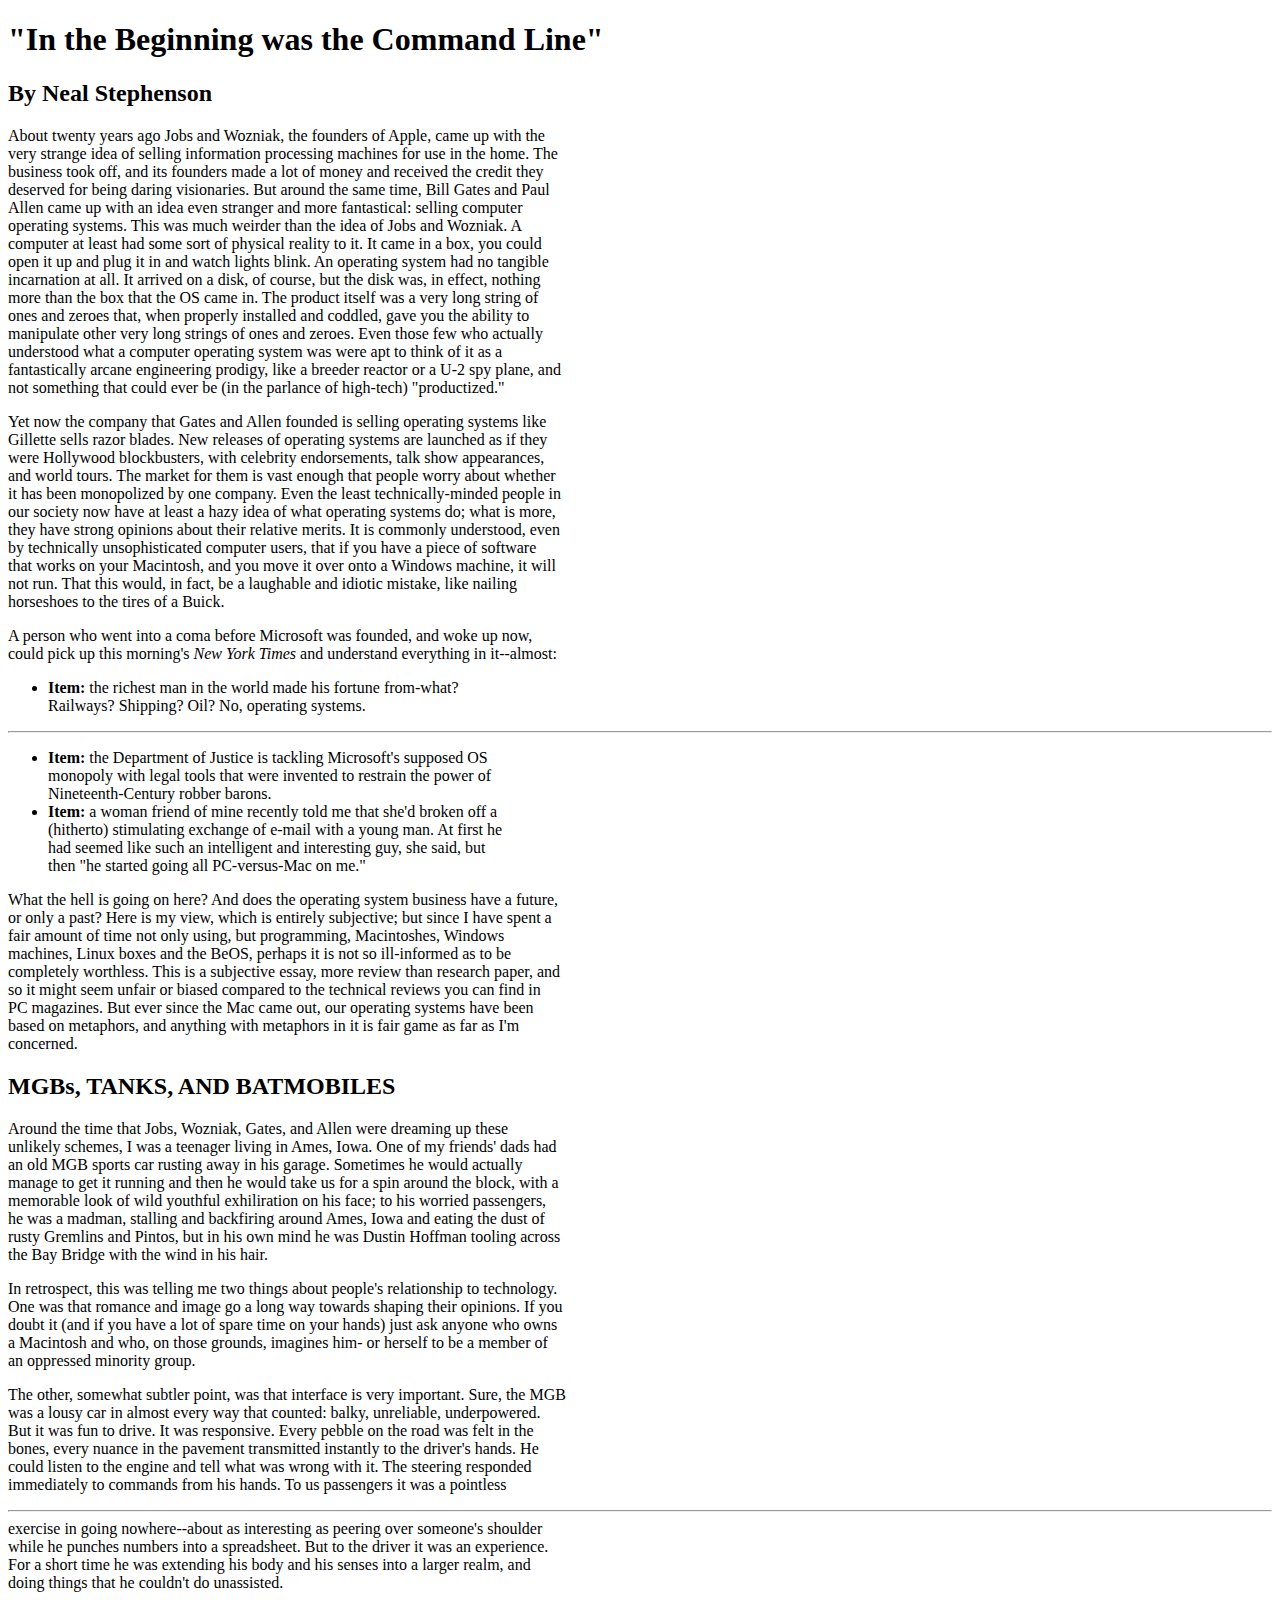
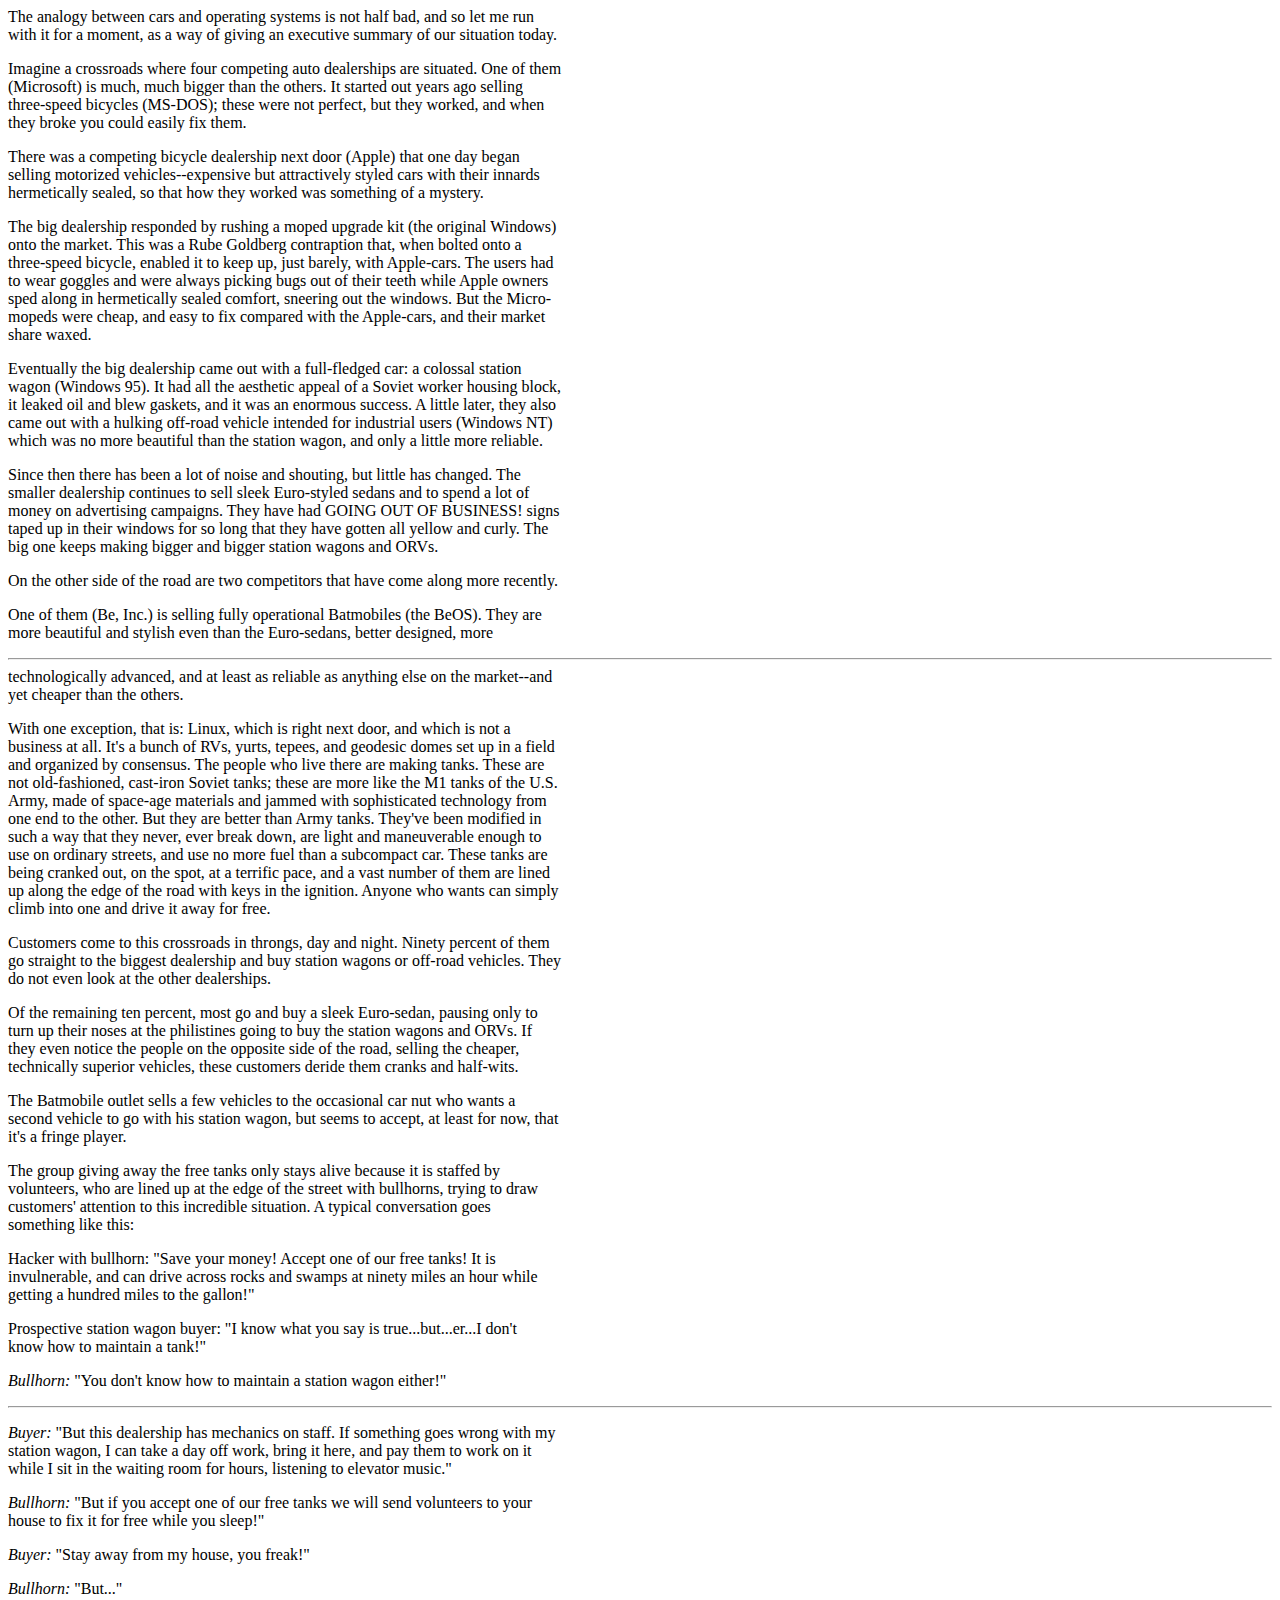
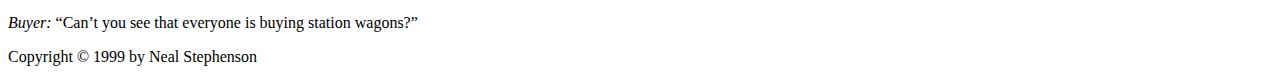
<file: week01/index.html>
<!DOCTYPE html>
<html>
<head>
<title>Command Line </title>
</head>
<body>

<h1>"In the Beginning was the Command Line"</h1>


<h2>By Neal Stephenson</h2>

<!-- This is a comment -->
<!-- Youtube video provided, URL Link was removed hence it is not in this document -->
<!-- I added the hr so emulate the pdf's pages where it cuts it off -->

<p>About twenty years ago Jobs and Wozniak, the founders of Apple, came up with the <br> very strange idea of selling information processing machines for use in the home. The <br> business took off, and its founders made a lot of money and received the credit they <br> deserved for being daring visionaries. But around the same time, Bill Gates and Paul <br> Allen came up with an idea even stranger and more fantastical: selling computer <br> operating systems. This was much weirder than the idea of Jobs and Wozniak. A <br> computer at least had some sort of physical reality to it. It came in a box, you could <br> open it up and plug it in and watch lights blink. An operating system had no tangible <br> incarnation at all. It arrived on a disk, of course, but the disk was, in effect, nothing <br> more than the box that the OS came in. The product itself was a very long string of <br> ones and zeroes that, when properly installed and coddled, gave you the ability to <br> manipulate other very long strings of ones and zeroes. Even those few who actually <br> understood what a computer operating system was were apt to think of it as a <br> fantastically arcane engineering prodigy, like a breeder reactor or a U-2 spy plane, and <br> not something that could ever be (in the parlance of high-tech) "productized."</p>

<p>Yet now the company that Gates and Allen founded is selling operating systems like <br> Gillette sells razor blades. New releases of operating systems are launched as if they <br> were Hollywood blockbusters, with celebrity endorsements, talk show appearances, <br> and world tours. The market for them is vast enough that people worry about whether <br> it has been monopolized by one company. Even the least technically-minded people in <br> our society now have at least a hazy idea of what operating systems do; what is more, <br> they have strong opinions about their relative merits. It is commonly understood, even <br> by technically unsophisticated computer users, that if you have a piece of software <br> that works on your Macintosh, and you move it over onto a Windows machine, it will <br> not run. That this would, in fact, be a laughable and idiotic mistake, like nailing <br> horseshoes to the tires of a Buick.</p>

<p>A person who went into a coma before Microsoft was founded, and woke up now, <br> could pick up this morning's <em>New York Times</em> and understand everything in it--almost:</p>
<ul>
<li><strong>Item:</strong> the richest man in the world made his fortune from-what? <br> Railways? Shipping? Oil? No, operating systems.</li>
</ul>
<hr>
<!-- This is a comment -->
<!-- I added the hr so emulate the pdf's pages where it cuts it off -->
<ul>
<li><strong>Item:</strong> the Department of Justice is tackling Microsoft's supposed OS <br>monopoly with legal tools that were invented to restrain the power of <br> Nineteenth-Century robber barons.</li>
<li><strong>Item:</strong> a woman friend of mine recently told me that she'd broken off a <br> (hitherto) stimulating exchange of e-mail with a young man. At first he <br> had seemed like such an intelligent and interesting guy, she said, but <br> then "he started going all PC-versus-Mac on me."</li>
</ul>
<p>What the hell is going on here? And does the operating system business have a future, <br> or only a past? Here is my view, which is entirely subjective; but since I have spent a <br> fair amount of time not only using, but programming, Macintoshes, Windows <br> machines, Linux boxes and the BeOS, perhaps it is not so ill-informed as to be <br> completely worthless. This is a subjective essay, more review than research paper, and <br> so it might seem unfair or biased compared to the technical reviews you can find in <br> PC magazines. But ever since the Mac came out, our operating systems have been <br> based on metaphors, and anything with metaphors in it is fair game as far as I'm <br> concerned.</p>

<h2>MGBs, TANKS, AND BATMOBILES</h2>

<p>Around the time that Jobs, Wozniak, Gates, and Allen were dreaming up these <br> unlikely schemes, I was a teenager living in Ames, Iowa. One of my friends' dads had <br> an old MGB sports car rusting away in his garage. Sometimes he would actually <br> manage to get it running and then he would take us for a spin around the block, with a <br> memorable look of wild youthful exhiliration on his face; to his worried passengers, <br> he was a madman, stalling and backfiring around Ames, Iowa and eating the dust of <br> rusty Gremlins and Pintos, but in his own mind he was Dustin Hoffman tooling across <br> the Bay Bridge with the wind in his hair.</p>

<p>In retrospect, this was telling me two things about people's relationship to technology. <br> One was that romance and image go a long way towards shaping their opinions. If you <br> doubt it (and if you have a lot of spare time on your hands) just ask anyone who owns<br>  a Macintosh and who, on those grounds, imagines him- or herself to be a member of <br> an oppressed minority group.</p>

<p>The other, somewhat subtler point, was that interface is very important. Sure, the MGB <br> was a lousy car in almost every way that counted: balky, unreliable, underpowered.<br> But it was fun to drive. It was responsive. Every pebble on the road was felt in the <br> bones, every nuance in the pavement transmitted instantly to the driver's hands. He <br> could listen to the engine and tell what was wrong with it. The steering responded <br> immediately to commands from his hands. To us passengers it was a pointless <br>
<hr>
exercise in going nowhere--about as interesting as peering over someone's shoulder <br> while he punches numbers into a spreadsheet. But to the driver it was an experience. <br> For a short time he was extending his body and his senses into a larger realm, and <br> doing things that he couldn't do unassisted.</p>

<p>The analogy between cars and operating systems is not half bad, and so let me run <br> with it for a moment, as a way of giving an executive summary of our situation today.</p>

<p>Imagine a crossroads where four competing auto dealerships are situated. One of them <br> (Microsoft) is much, much bigger than the others. It started out years ago selling <br> three-speed bicycles (MS-DOS); these were not perfect, but they worked, and when <br> they broke you could easily fix them.</p>

<p>There was a competing bicycle dealership next door (Apple) that one day began <br> selling motorized vehicles--expensive but attractively styled cars with their innards <br> hermetically sealed, so that how they worked was something of a mystery.</p>

<p>The big dealership responded by rushing a moped upgrade kit (the original Windows)<br> onto the market. This was a Rube Goldberg contraption that, when bolted onto a <br> three-speed bicycle, enabled it to keep up, just barely, with Apple-cars. The users had <br> to wear goggles and were always picking bugs out of their teeth while Apple owners <br> sped along in hermetically sealed comfort, sneering out the windows. But the Micro-<br>mopeds were cheap, and easy to fix compared with the Apple-cars, and their market <br> share waxed.</p>

<p>Eventually the big dealership came out with a full-fledged car: a colossal station <br> wagon (Windows 95). It had all the aesthetic appeal of a Soviet worker housing block, <br> it leaked oil and blew gaskets, and it was an enormous success. A little later, they also <br> came out with a hulking off-road vehicle intended for industrial users (Windows NT)<br> which was no more beautiful than the station wagon, and only a little more reliable.</p>

<p>Since then there has been a lot of noise and shouting, but little has changed. The <br> smaller dealership continues to sell sleek Euro-styled sedans and to spend a lot of <br> money on advertising campaigns. They have had GOING OUT OF BUSINESS! signs <br> taped up in their windows for so long that they have gotten all yellow and curly. The <br> big one keeps making bigger and bigger station wagons and ORVs.</p>

<p>On the other side of the road are two competitors that have come along more recently.</p>

<p>One of them (Be, Inc.) is selling fully operational Batmobiles (the BeOS). They are <br> more beautiful and stylish even than the Euro-sedans, better designed, more <br>
<hr>
<!-- I added the hr so emulate the pdf's pages where it cuts it off -->
technologically advanced, and at least as reliable as anything else on the market--and <br> yet cheaper than the others.</p>

<p>With one exception, that is: Linux, which is right next door, and which is not a <br> business at all. It's a bunch of RVs, yurts, tepees, and geodesic domes set up in a field <br> and organized by consensus. The people who live there are making tanks. These are <br> not old-fashioned, cast-iron Soviet tanks; these are more like the M1 tanks of the U.S. <br> Army, made of space-age materials and jammed with sophisticated technology from <br> one end to the other. But they are better than Army tanks. They've been modified in <br> such a way that they never, ever break down, are light and maneuverable enough to <br> use on ordinary streets, and use no more fuel than a subcompact car. These tanks are <br> being cranked out, on the spot, at a terrific pace, and a vast number of them are lined <br> up along the edge of the road with keys in the ignition. Anyone who wants can simply <br> climb into one and drive it away for free.</p>

<p>Customers come to this crossroads in throngs, day and night. Ninety percent of them <br> go straight to the biggest dealership and buy station wagons or off-road vehicles. They <br> do not even look at the other dealerships.</p>

<p>Of the remaining ten percent, most go and buy a sleek Euro-sedan, pausing only to <br> turn up their noses at the philistines going to buy the station wagons and ORVs. If <br> they even notice the people on the opposite side of the road, selling the cheaper, <br> technically superior vehicles, these customers deride them cranks and half-wits.</p>

<p>The Batmobile outlet sells a few vehicles to the occasional car nut who wants a <br> second vehicle to go with his station wagon, but seems to accept, at least for now, that <br> it's a fringe player.</p>

<p>The group giving away the free tanks only stays alive because it is staffed by <br> volunteers, who are lined up at the edge of the street with bullhorns, trying to draw <br> customers' attention to this incredible situation. A typical conversation goes <br> something like this:</p>

<p>Hacker with bullhorn: "Save your money! Accept one of our free tanks! It is <br> invulnerable, and can drive across rocks and swamps at ninety miles an hour while <br> getting a hundred miles to the gallon!"</p>

<p>Prospective station wagon buyer: "I know what you say is true...but...er...I don't <br> know how to maintain a tank!"</p>

<p><em>Bullhorn:</em> "You don't know how to maintain a station wagon either!"</p>
<hr>
<p><em>Buyer:</em> "But this dealership has mechanics on staff. If something goes wrong with my <br >station wagon, I can take a day off work, bring it here, and pay them to work on it <br> while I sit in the waiting room for hours, listening to elevator music."</p>

<p><em>Bullhorn:</em> "But if you accept one of our free tanks we will send volunteers to your <br> house to fix it for free while you sleep!"</p>

<p><em>Buyer:</em> "Stay away from my house, you freak!"</p>

<p><em>Bullhorn:</em> "But..."</p>
<!-- This is a comment -->
<!-- The piece below was in the pdf but not in the text file provided so I added it on here-->
<p><em>Buyer:</em> “Can’t you see that everyone is buying station wagons?”</p>

<p>Copyright © 1999 by Neal Stephenson</p>


</body>
</html>
</file>
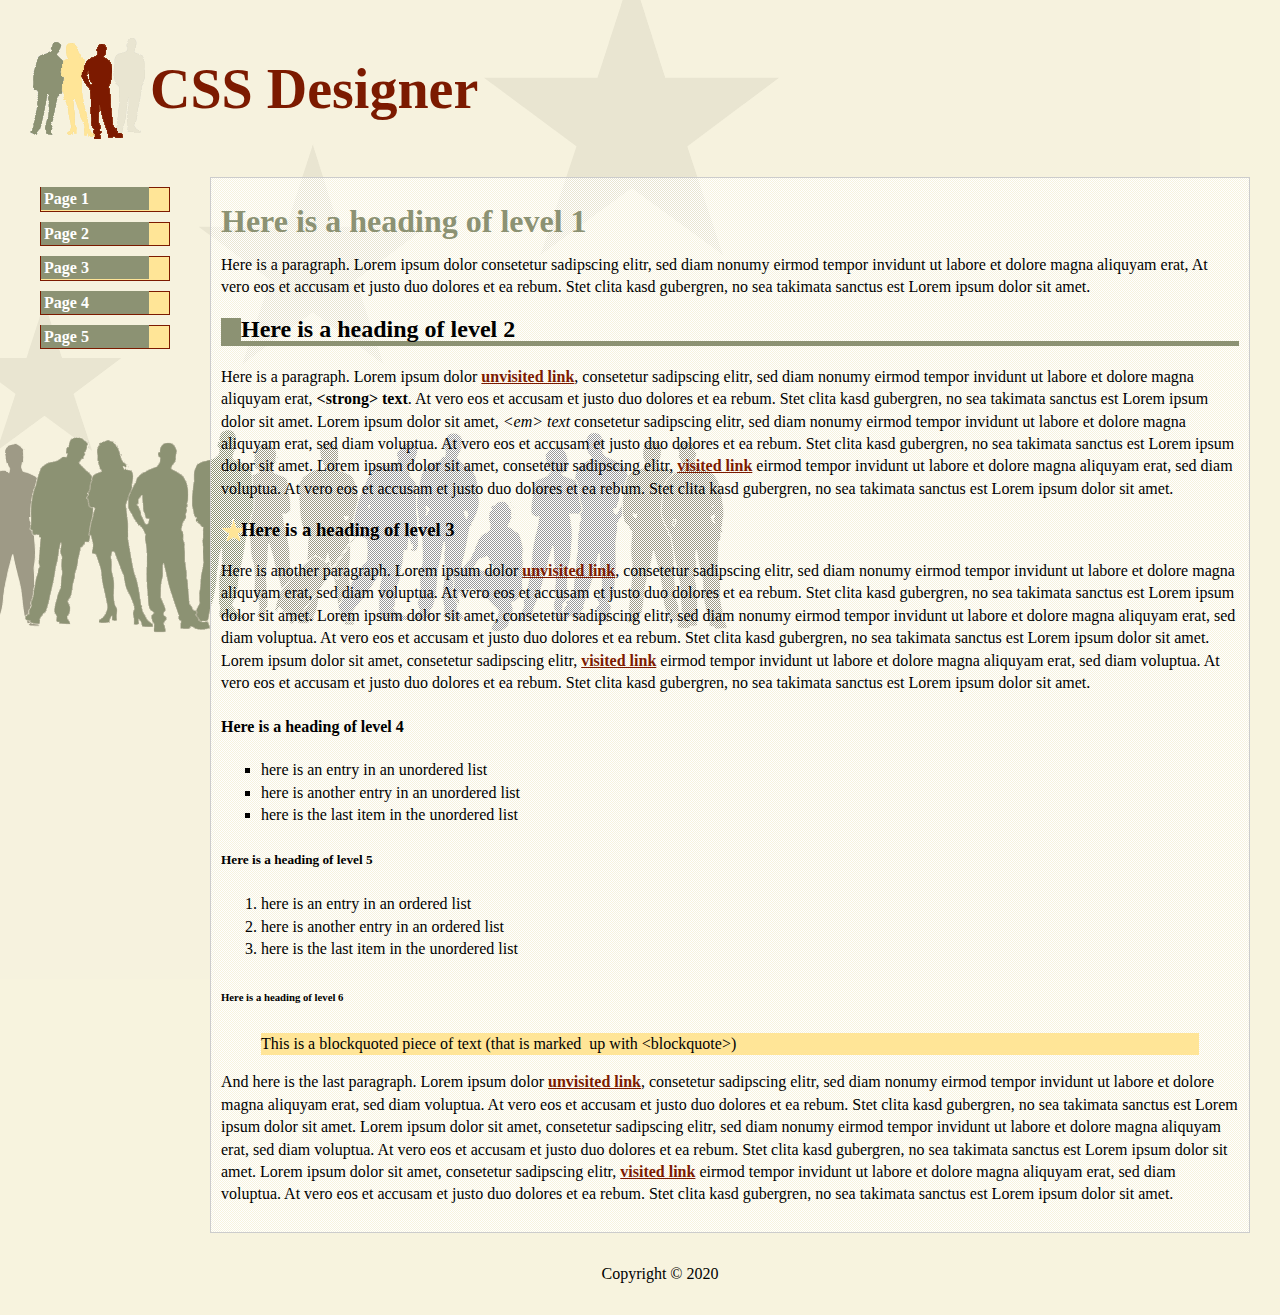
<file: week03/index.html>
<!doctype html>
<html>
   <head>
      <meta charset="utf-8">
      <title>CSS Designer</title>
      <link href="styles.css" rel="stylesheet" type="text/css" />
   </head>
   <body>
      <header>
         <h1>CSS Designer</h1>
      </header>
      <section id="container">
      <nav>
         <ul>
            <li><a href="#">Page 1</a></li>
            <li><a href="#">Page 2</a></li>
            <li><a href="#">Page 3</a></li>
            <li><a href="#">Page 4</a></li>
            <li><a href="#">Page 5</a></li>
         </ul>
      </nav>
      <article id="content">
         <h1>Here is a heading of level 1</h1>
         <p>Here is a paragraph. Lorem ipsum dolor consetetur sadipscing elitr,  sed diam nonumy eirmod tempor invidunt ut labore et dolore magna aliquyam erat,  At vero eos et accusam et justo duo dolores et ea rebum. Stet clita kasd gubergren, no sea takimata sanctus est Lorem ipsum dolor sit amet. </p>
         <h2>Here is a heading of level 2</h2>
         <p>Here is a paragraph. Lorem ipsum dolor <a href="unvisitedpage.html">unvisited link</a>, consetetur sadipscing elitr,  sed diam nonumy eirmod tempor invidunt ut labore et dolore magna aliquyam erat, <strong>&lt;strong&gt; text</strong>. At vero eos et accusam et justo duo dolores et ea rebum. Stet clita kasd gubergren, no sea takimata sanctus est Lorem ipsum dolor sit amet. Lorem ipsum dolor sit amet, <em>&lt;em&gt; text</em> consetetur sadipscing elitr,  sed diam nonumy eirmod tempor invidunt ut labore et dolore magna aliquyam erat, sed diam voluptua. At vero eos et accusam et justo duo dolores et ea rebum. Stet clita kasd gubergren, no sea takimata sanctus est Lorem ipsum dolor sit amet. Lorem ipsum dolor sit amet, consetetur sadipscing elitr, <a href="#">visited link</a> eirmod tempor invidunt ut labore et dolore magna aliquyam erat, sed diam voluptua. At vero eos et accusam et justo duo dolores et ea rebum. Stet clita kasd gubergren, no sea takimata sanctus est Lorem ipsum dolor sit amet.</p>
         <h3>Here is a heading of level 3</h3>
         <p>Here is another paragraph. Lorem ipsum dolor <a href="unvisitedpage.html">unvisited link</a>, consetetur sadipscing elitr,  sed diam nonumy eirmod tempor invidunt ut labore et dolore magna aliquyam erat, sed diam voluptua. At vero eos et accusam et justo duo dolores et ea rebum. Stet clita kasd gubergren, no sea takimata sanctus est Lorem ipsum dolor sit amet. Lorem ipsum dolor sit amet, consetetur sadipscing elitr,  sed diam nonumy eirmod tempor invidunt ut labore et dolore magna aliquyam erat, sed diam voluptua. At vero eos et accusam et justo duo dolores et ea rebum. Stet clita kasd gubergren, no sea takimata sanctus est Lorem ipsum dolor sit amet. Lorem ipsum dolor sit amet, consetetur sadipscing elitr, <a href="#">visited link</a> eirmod tempor invidunt ut labore et dolore magna aliquyam erat, sed diam voluptua. At vero eos et accusam et justo duo dolores et ea rebum. Stet clita kasd gubergren, no sea takimata sanctus est Lorem ipsum dolor sit amet.</p>
         <h4>Here is a heading of level 4</h4>
         <ul>
            <li>here is an entry in an unordered list</li>
            <li>here is another entry in an unordered list</li>
            <li>here is the last item in the unordered list</li>
         </ul>
         <h5>Here is a heading of level 5</h5>
         <ol>
            <li>here is an entry in an ordered list</li>
            <li>here is another entry in an ordered list</li>
            <li>here is the last item in the unordered list</li>
         </ol>
         <h6>Here is a heading of level 6</h6>
         <blockquote> This is a blockquoted piece of text (that is marked&nbsp; up with &lt;blockquote&gt;) </blockquote>
         <p>And here is the last paragraph. Lorem ipsum dolor <a href="unvisitedpage.html">unvisited link</a>, consetetur sadipscing elitr,  sed diam nonumy eirmod tempor invidunt ut labore et dolore magna aliquyam erat, sed diam voluptua. At vero eos et accusam et justo duo dolores et ea rebum. Stet clita kasd gubergren, no sea takimata sanctus est Lorem ipsum dolor sit amet. Lorem ipsum dolor sit amet, consetetur sadipscing elitr,  sed diam nonumy eirmod tempor invidunt ut labore et dolore magna aliquyam erat, sed diam voluptua. At vero eos et accusam et justo duo dolores et ea rebum. Stet clita kasd gubergren, no sea takimata sanctus est Lorem ipsum dolor sit amet. Lorem ipsum dolor sit amet, consetetur sadipscing elitr, <a href="#">visited link</a> eirmod tempor invidunt ut labore et dolore magna aliquyam erat, sed diam voluptua. At vero eos et accusam et justo duo dolores et ea rebum. Stet clita kasd gubergren, no sea takimata sanctus est Lorem ipsum dolor sit amet.</p>
      </article>
      </section>
      <footer>
         <ul>
            <li>Copyright &copy; 2020</li>
         </ul>
      </footer>
   </body>
</html>
</file>
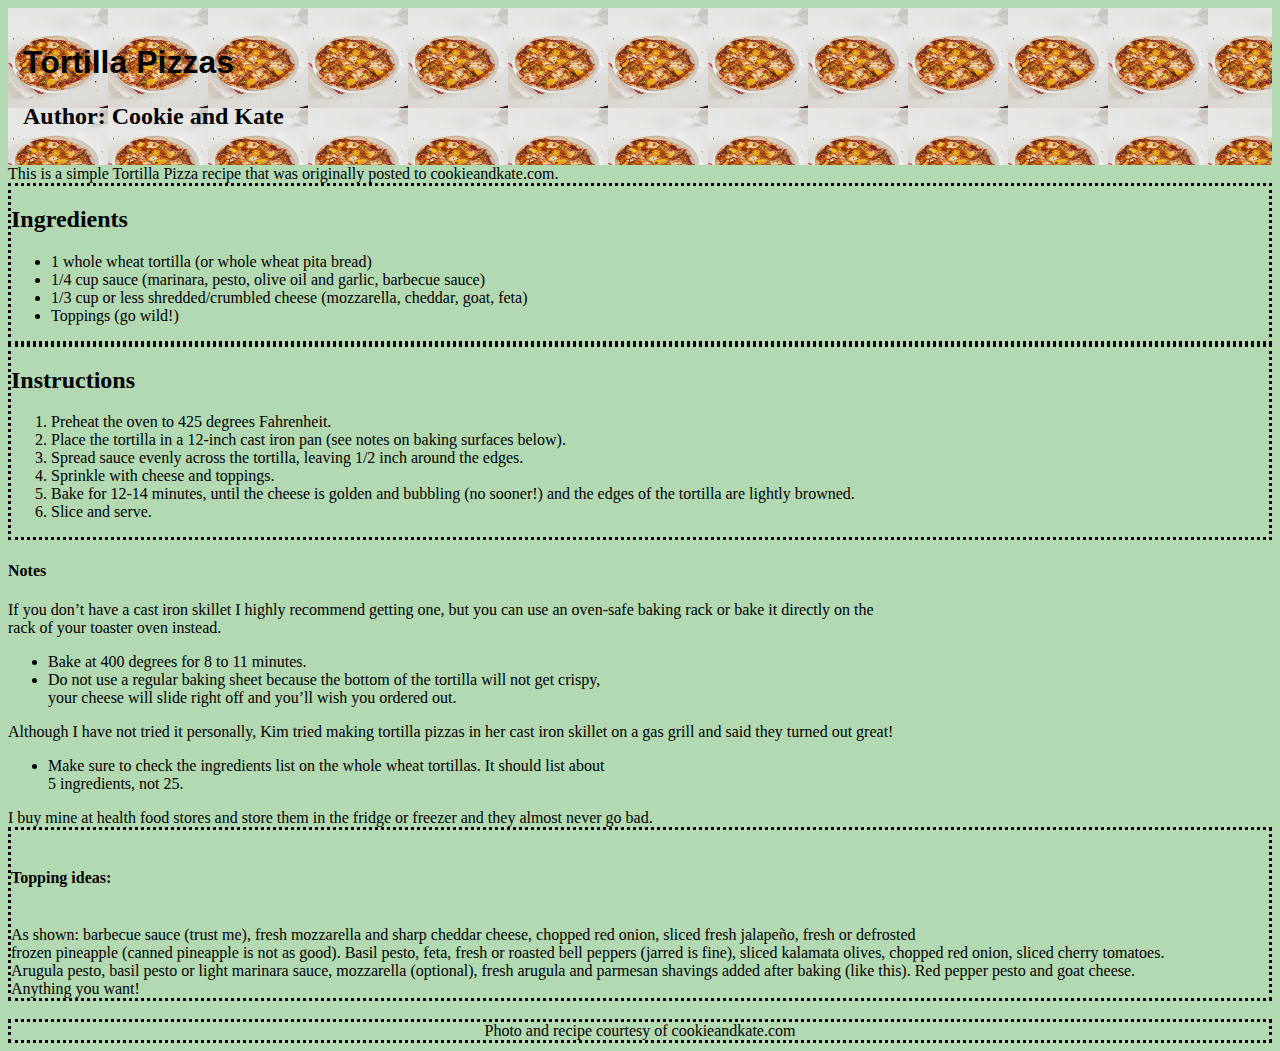
<file: week04/index.html>
<!DOCTYPE HTML>
<html lang="en-US">
<head>
   <meta charset="utf-8">
   <title>CSS Designer</title>
   <link href="pizzaTime.css" rel="stylesheet" type="text/css" />
</head>

  <header>
<h1>Tortilla Pizzas</h1>
<h2>Author: Cookie and Kate</h2>
</header>
This is a simple Tortilla Pizza recipe that was originally posted to cookieandkate.com.

 <br>

<section>
<h2>Ingredients</h2>
  <ul>
  <li>1 whole wheat tortilla (or whole wheat pita bread)</li>
  <li>1/4 cup sauce (marinara, pesto, olive oil and garlic, barbecue sauce)</li>
  <li>1/3 cup or less shredded/crumbled cheese (mozzarella, cheddar, goat, feta)</li>
  <li>Toppings (go wild!)</li>
  </ul>
</section>

<article>
<h2>Instructions</h2>
<ol>
<li>Preheat the oven to 425 degrees Fahrenheit. </li>
<li>Place the tortilla in a 12-inch cast iron pan (see notes on baking surfaces below). </li>
<li>Spread sauce evenly across the tortilla, leaving 1/2 inch around the edges. </li>
<li>Sprinkle with cheese and toppings.
<li>Bake for 12-14 minutes, until the cheese is golden and bubbling (no sooner!) and the edges of the tortilla are lightly browned. </li>
<li>Slice and serve. </li>
</ol>
</article>

<aside>
<h4>Notes</h4>
If you don’t have a cast iron skillet I highly recommend getting one, but you can use an oven-safe baking rack or bake it directly on the <br> rack of your toaster oven instead.
<ul>
  <li>Bake at 400 degrees for 8 to 11 minutes.</li>
  <li>Do not use a regular baking sheet because the bottom of the  tortilla  will not get crispy, <br> your cheese will slide right off and  you’ll wish you ordered out.</li>
</ul>
Although I have not tried it personally, Kim tried making tortilla pizzas in her cast iron skillet on a gas grill and said they turned out great!<br>
  <ul>
<li>Make sure to check the ingredients list on the whole wheat tortillas. It should list about <br>5 ingredients, not 25. </li>
</ul>
I buy mine at health food stores and store them in the fridge or freezer and they almost never go bad.
</aside>

<div>
<br>
<h4>Topping ideas:</h4>
<br>
As shown: barbecue sauce (trust me), fresh mozzarella and sharp cheddar cheese, chopped red onion, sliced fresh jalapeño, fresh or defrosted <br>
frozen pineapple (canned pineapple is not as good).
Basil pesto, feta, fresh or roasted bell peppers (jarred is fine), sliced kalamata olives, chopped red onion, sliced cherry tomatoes.
<br>
Arugula pesto, basil pesto or light marinara sauce, mozzarella (optional), fresh arugula and parmesan shavings added after baking (like this).
Red pepper pesto and goat cheese.
<br>
Anything you want!

</div>
<br>

<footer>Photo and recipe courtesy of cookieandkate.com</footer>


</html>
</file>
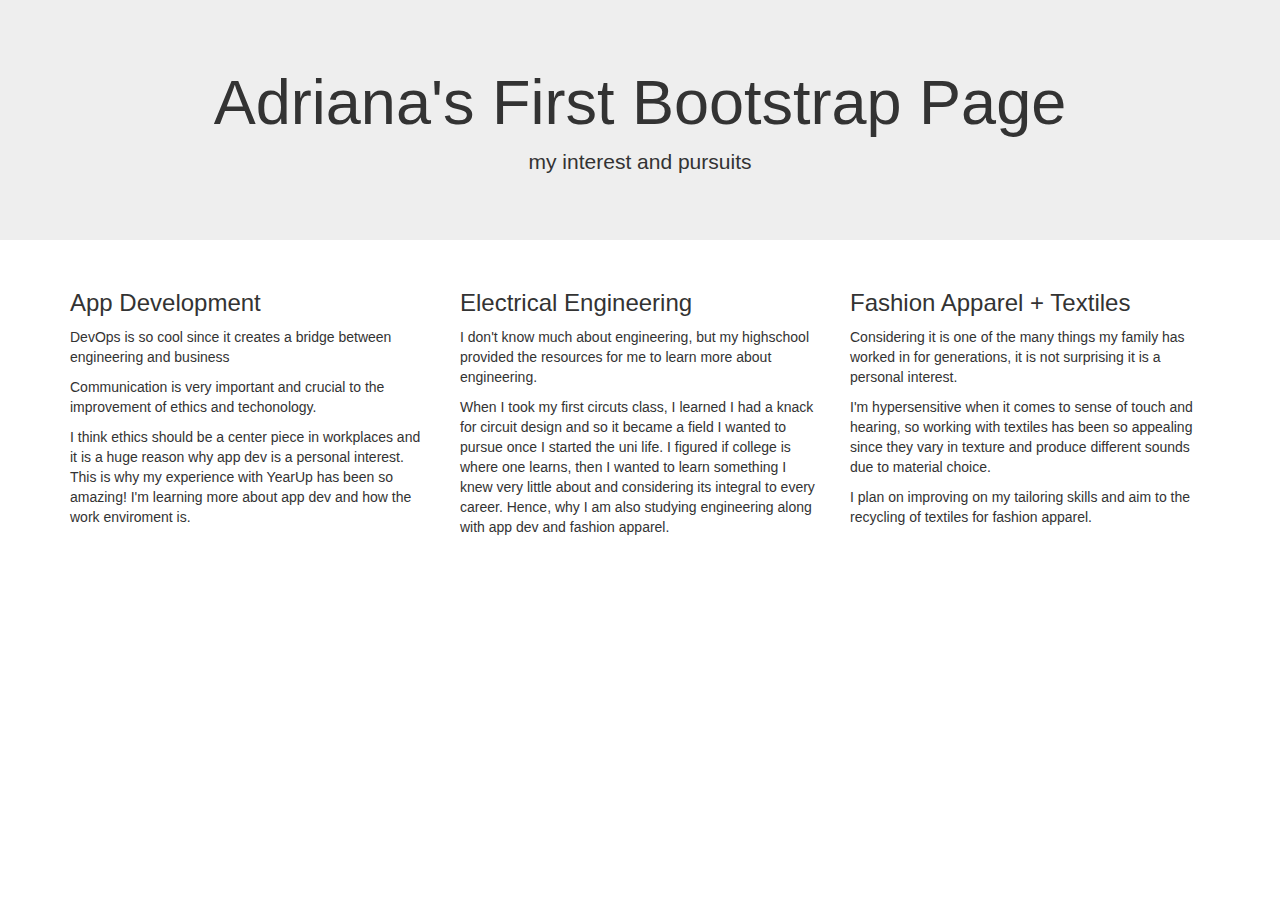
<file: week06/index.html>
<!DOCTYPE html>
<html lang="en">
<head>
  <title>Bootstrap Example</title>
  <meta charset="utf-8">
  <meta name="viewport" content="width=device-width, initial-scale=1">
  <link rel="stylesheet" href="https://maxcdn.bootstrapcdn.com/bootstrap/3.4.1/css/bootstrap.min.css">
  <script src="https://ajax.googleapis.com/ajax/libs/jquery/3.5.1/jquery.min.js"></script>
  <script src="https://maxcdn.bootstrapcdn.com/bootstrap/3.4.1/js/bootstrap.min.js"></script>
</head>
<body>

<div class="jumbotron text-center">
  <h1>Adriana's First Bootstrap Page</h1>
  <p> my interest and pursuits</p>
</div>

<div class="container">
  <div class="row">
    <div class="col-sm-4">
      <h3>App Development </h3>
      <p> DevOps is so cool since it creates a bridge between engineering and business</p>
      <p> Communication is very important and crucial to the improvement of ethics and techonology.</p>
      <p> I think ethics should be a center piece in workplaces and it is a huge reason why app dev is a personal interest. This is why my experience with YearUp has been so amazing! I'm learning more about app dev and how the work enviroment is. </p>
    </div>
    <div class="col-sm-4">
      <h3>Electrical Engineering</h3>
      <p> I don't know much about engineering, but my highschool provided the resources for me to learn more about engineering.</p>
      <p> When I took my first circuts class, I learned I had a knack for circuit design and so it became a field I wanted to pursue once I started the uni life. I figured if college is where one learns, then I wanted to learn something I knew very little about and considering its integral to every career. Hence, why I am also studying engineering along with app dev and fashion apparel.</p>
    </div>
    <div class="col-sm-4">
      <h3> Fashion Apparel + Textiles </h3>
      <p> Considering it is one of the many things my family has worked in for generations, it is not surprising it is a personal interest.</p>
      <p> I'm hypersensitive when it comes to sense of touch and hearing, so working with textiles has been so appealing since they vary in texture and produce different sounds due to material choice.</p>
      <p> I plan on improving on my tailoring skills and aim to the recycling of textiles for fashion apparel.</p>
 </div>
  </div>
</div>

</body>
</html>
</file>
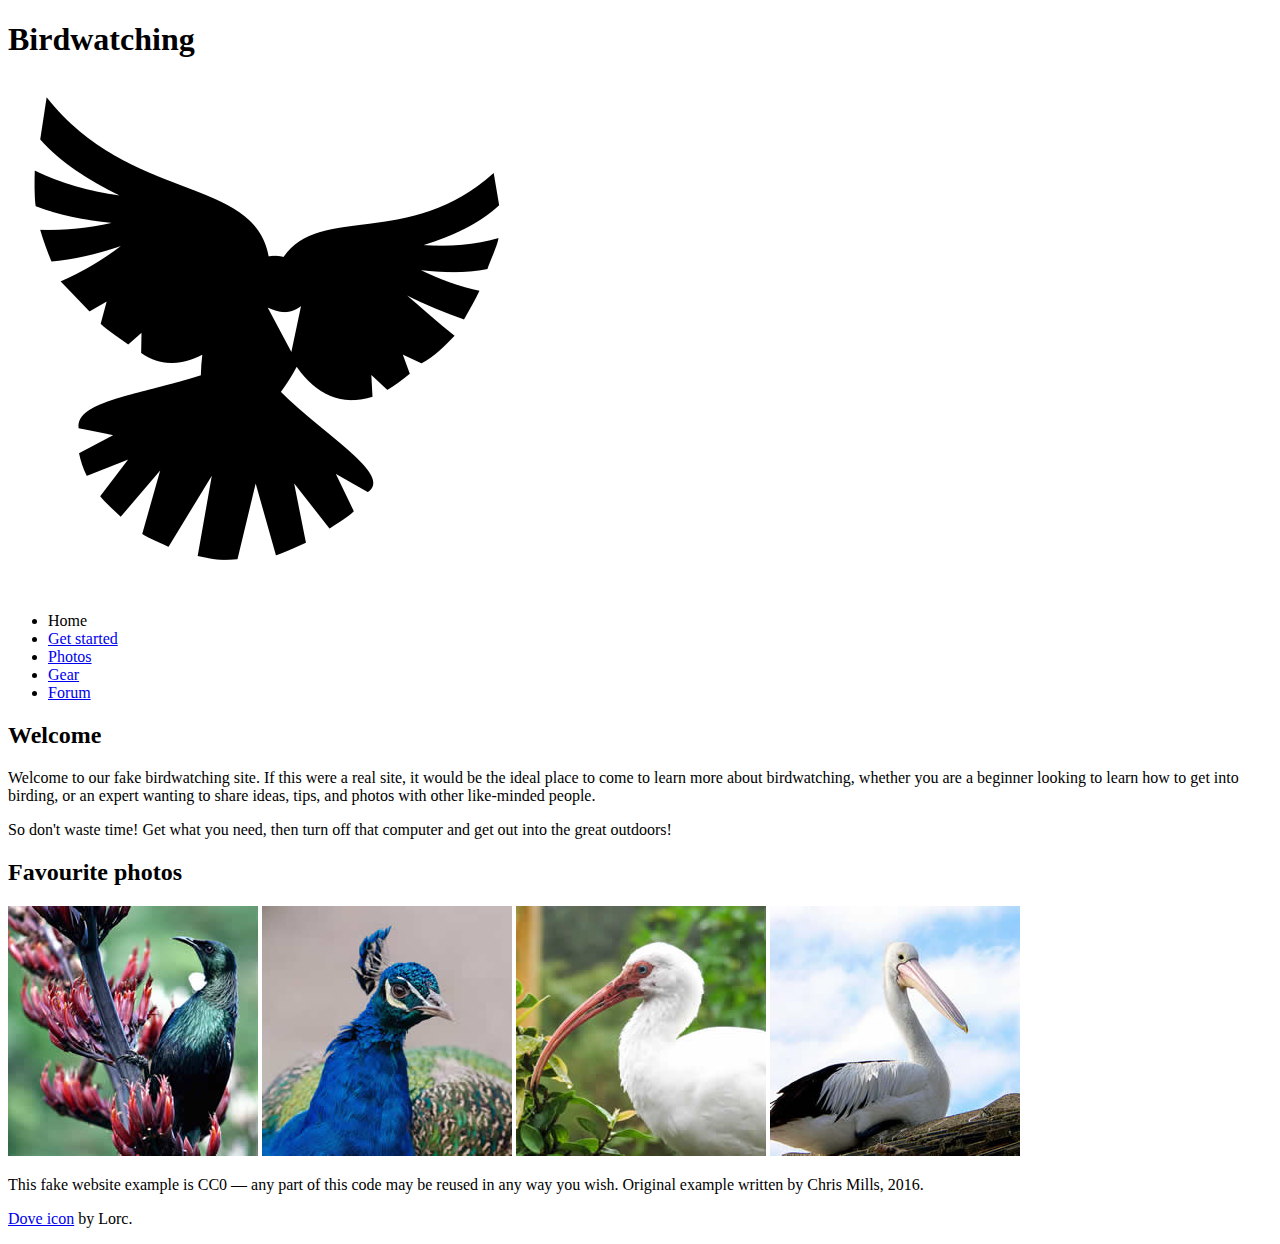
<file: week04/birds.html>
<!DOCTYPE html>
<html>
  <head>
    <meta charset="utf-8">
    <title>Birdwatching</title>
    <link href="https://fonts.googleapis.com/css?family=Roboto+Condensed:300|Cinzel+Decorative:700" rel="stylesheet">

    <!--[if lt IE 9]>
      <script src="//html5shiv.googlecode.com/svn/trunk/html5.js"></script>
    <![endif]-->
  </head>

  <body>

      <h1>Birdwatching</h1>
      <img src="dove.png" alt="a simple dove logo">


      <ul>
        <li><span>Home</span></li>
        <li><a href="#">Get started</a></li>
        <li><a href="#">Photos</a></li>
        <li><a href="#">Gear</a></li>
        <li><a href="#">Forum</a></li>
      </ul>


      <h2>Welcome</h2>

      <p>Welcome to our fake birdwatching site. If this were a real site, it would be the ideal place to come to learn more about birdwatching, whether you are a beginner looking to learn how to get into birding, or an expert wanting to share ideas, tips, and photos with other like-minded people.</p>

      <p>So don't waste time! Get what you need, then turn off that computer and get out into the great outdoors!</p>

      <h2>Favourite photos</h2>

      <a href="favorite-1.jpg"><img src="favorite-1_th.jpg" alt="Small black bird, black claws, long black slender beak, links to larger version of the image"></a>
      <a href="favorite-2.jpg"><img src="favorite-2_th.jpg" alt="Top half of a pretty bird with bright blue plumage on neck, light colored beak, blue headdress, links to larger version of the image"></a>
      <a href="favorite-3.jpg"><img src="favorite-3_th.jpg" alt="Top half of a large bird with white plumage, very long curved narrow light colored break, links to larger version of the image"></a>
      <a href="favorite-4.jpg"><img src="favorite-4_th.jpg" alt="Large bird, mostly white plumage with black plumage on back and rear, long straight white beak, links to larger version of the image"></a>


      <p>This fake website example is CC0 — any part of this code may be reused in any way you wish. Original example written by Chris Mills, 2016.</p>

      <p><a href="http://game-icons.net/lorc/originals/dove.html">Dove icon</a> by Lorc.</p>

  </body>
</html>
</file>
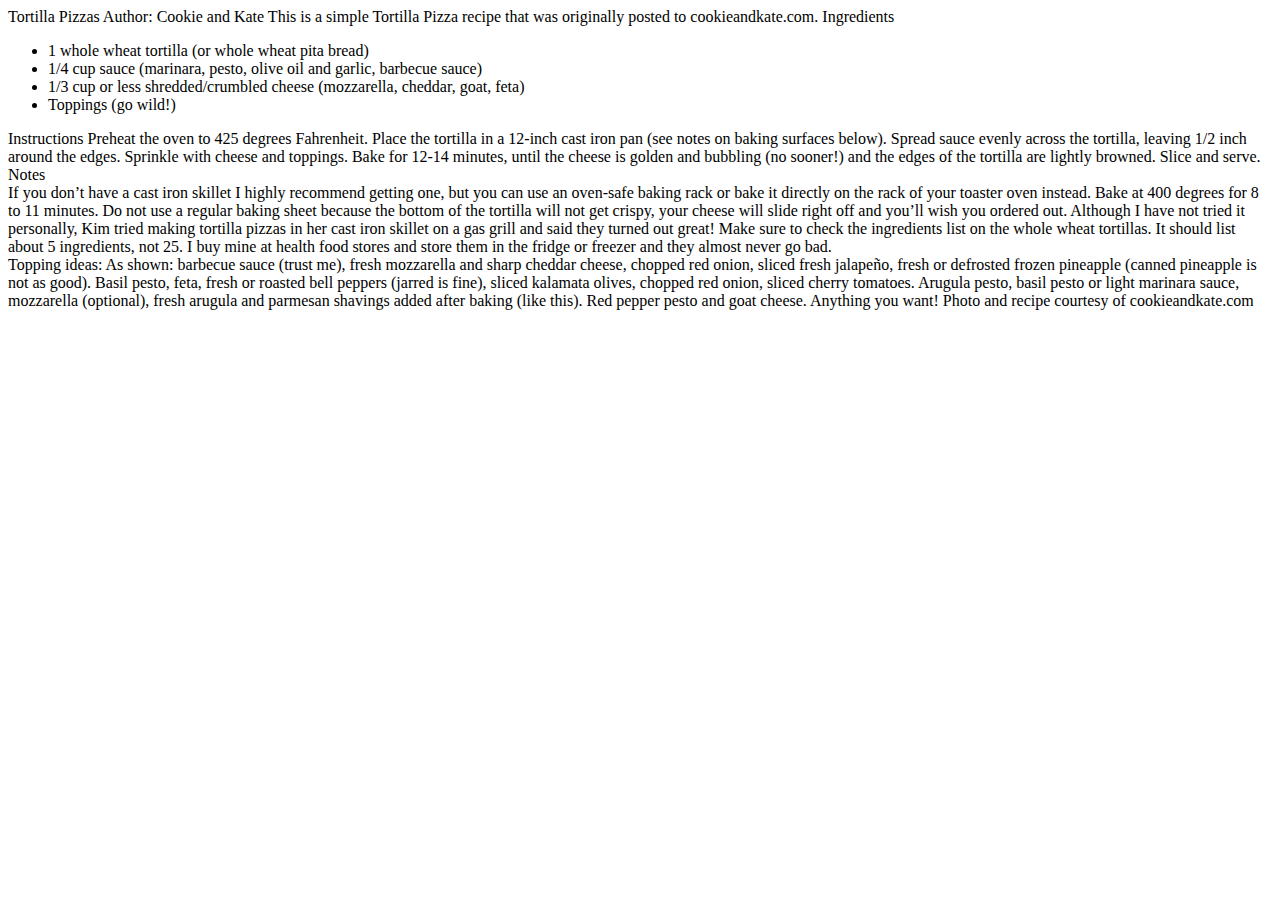
<file: week04/pizzaTime.html>
<!DOCTYPE HTML>
<html lang="en-US">
<body>
Tortilla Pizzas
Author: Cookie and Kate

This is a simple Tortilla Pizza recipe that was originally posted to cookieandkate.com.

Ingredients
  <ul>
  <li>1 whole wheat tortilla (or whole wheat pita bread)</li>
  <li>1/4 cup sauce (marinara, pesto, olive oil and garlic, barbecue sauce)</li>
  <li>1/3 cup or less shredded/crumbled cheese (mozzarella, cheddar, goat, feta)</li>
  <li>Toppings (go wild!)</li>
  </ul>

Instructions
Preheat the oven to 425 degrees Fahrenheit.
Place the tortilla in a 12-inch cast iron pan (see notes on baking surfaces below). Spread sauce evenly across the tortilla, leaving 1/2 inch around the edges. Sprinkle with cheese and toppings.
Bake for 12-14 minutes, until the cheese is golden and bubbling (no sooner!) and the edges of the tortilla are lightly browned. Slice and serve.

Notes
<article>
If you don’t have a cast iron skillet I highly recommend getting one, but you can use an oven-safe baking rack or bake it directly on the rack of your toaster oven instead. Bake at 400 degrees for 8 to 11 minutes. Do not use a regular baking sheet because the bottom of the tortilla will not get crispy, your cheese will slide right off and you’ll wish you ordered out.

Although I have not tried it personally, Kim tried making tortilla pizzas in her cast iron skillet on a gas grill and said they turned out great!
Make sure to check the ingredients list on the whole wheat tortillas. It should list about 5 ingredients, not 25. I buy mine at health food stores and store them in the fridge or freezer and they almost never go bad.
</article>

Topping ideas:

As shown: barbecue sauce (trust me), fresh mozzarella and sharp cheddar cheese, chopped red onion, sliced fresh jalapeño, fresh or defrosted frozen pineapple (canned pineapple is not as good).
Basil pesto, feta, fresh or roasted bell peppers (jarred is fine), sliced kalamata olives, chopped red onion, sliced cherry tomatoes.
Arugula pesto, basil pesto or light marinara sauce, mozzarella (optional), fresh arugula and parmesan shavings added after baking (like this).
Red pepper pesto and goat cheese.
Anything you want!

Photo and recipe courtesy of cookieandkate.com
</body>
</html>
</file>
<file: week03/styles.css>
@charset "utf-8";
/* CSS Document */
body {
  font-family: Georgia, Times, serif;
  color: #000000;
  line-height: 140%;
  margin: 30px 30px 30px 30px;
  background-image: url("page-bg.gif");
  background-repeat: no-repeat;
  background-attachment: fixed;
  background-color: #F7F3DE;
}

header h1 {
  font-size: 350%;
  color: #7C1A00;
  padding: 40px 40px 40px 120px;
  background-image: url("header-image-1.gif");
  background-repeat: no-repeat;
  background-position: left top;
}

#container {
  margin-bottom: 30px;

}

nav{
  float: left;
  width: 150px;

}

nav ul {
  margin: 0;
  padding: 0;
  list-style-type: none;
  color: #7C1A00;

}

nav li {
margin : 10px;
border-width: 1px;
border-style: solid;
border-color: #7C1A00;
background-color: #FFE597;


}
nav a {
  color : white;
  background-color: #8C9273;
  padding: 3px 60px 3px 3px;
  text-decoration: none;
}

nav a:hover{
background-color: #7C1A00;

}

#content{
background-image: url("trans-bg.gif");
border-width: 1px;
border-style: solid;
border-color: #CCCCCC;
margin-left: 180px;
padding: 10px;

}

footer{
  clear: both;
  text-align: center;
}

footer li {
display: inline;
padding: 10px;

}
h1 {

color: #8C9273;

}
h2{
  border-width: 0px 0px 5px 20px;
  border-style: solid;
  border-color: #8C9273;
  padding left: 5px;
}
h3 {
  background-image: url("header-star-1.gif");
  background-repeat: no-repeat;
  padding-left: 20px;
}
blockquote{
  background-color: #FFE597;
}
ul{
  list-style-type: square;
}
a {
  color: #7C1A00;
  font-weight: bold;
}
a:hover{
  background-color: #FFE597;
}
</file>
<file: week04/pizzaTime.css>
header{
  background: url("tortilla-pizza-recipe4.jpg");
  background-size: 100px 100px;
  background-repeat: repeat;
  padding: 15px;
  background-position: left top;
}

h1 {
  font-family: Impact, Charcoal, sans-serif;
}

body{
  background: rgba(0, 128, 0, 0.3)

}
section {
  border-style: dotted;
  word-wrap: break-word;
}
article {
  border-style: dotted;
  word-wrap: break-word;
}

div{
  border-style: dotted;
  word-wrap: break-word;

}
aside{
  word-wrap: break-word;
}
footer{
  border-style: dotted;
  clear: both;
  text-align: center;
}
</file>
